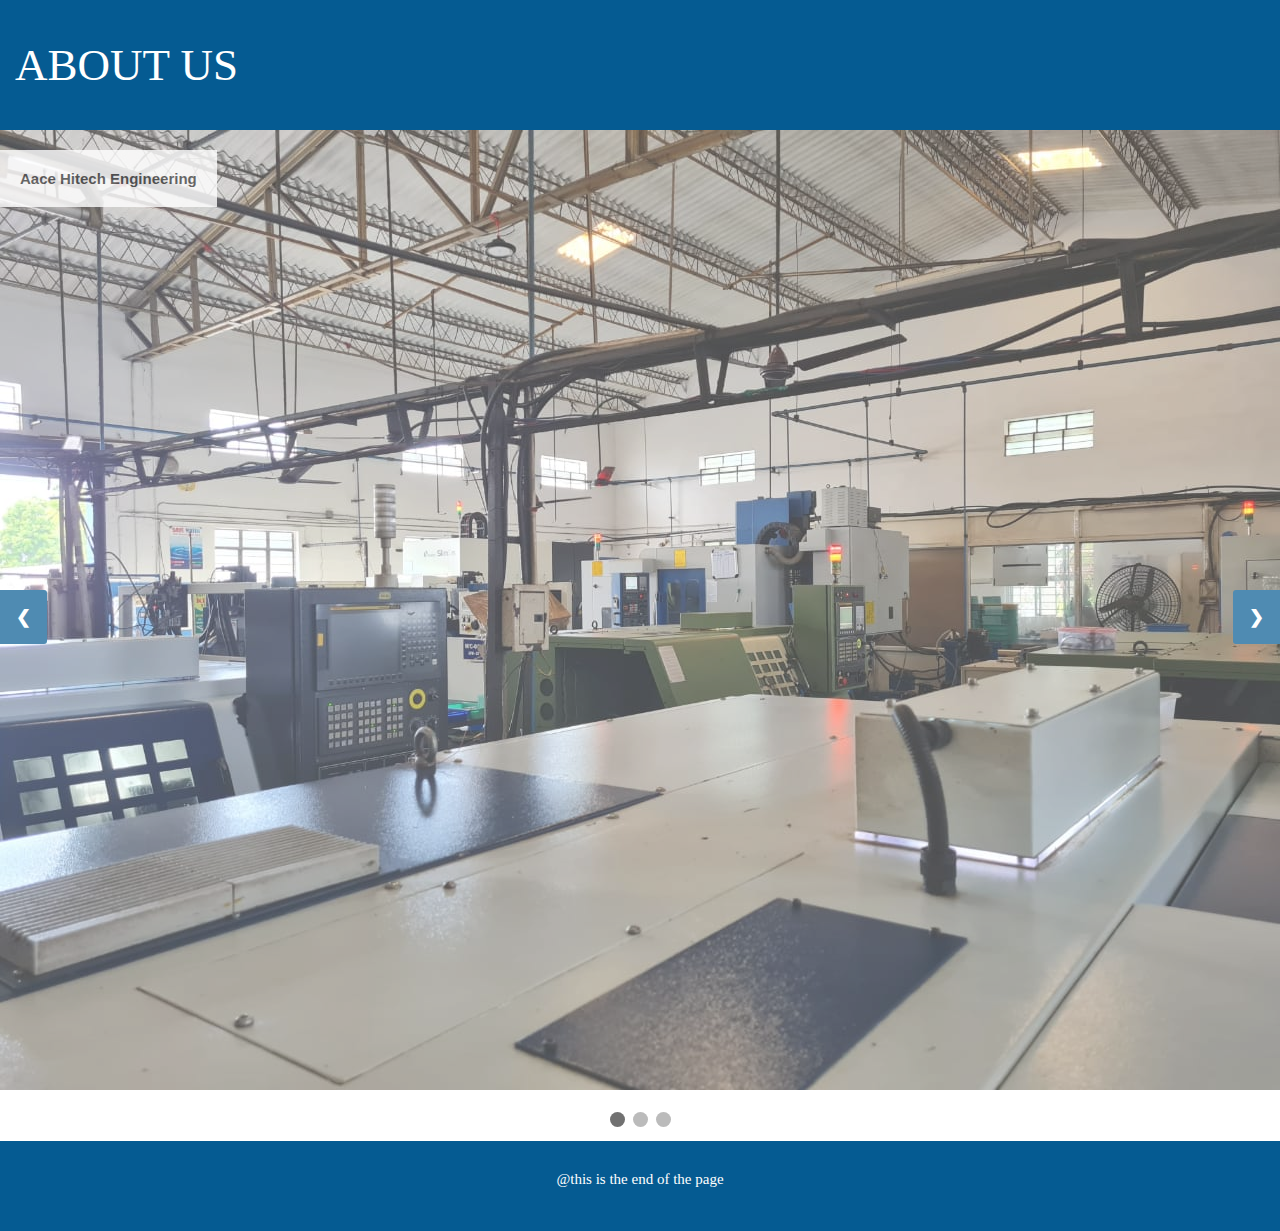
<file: about.html>
<!DOCTYPE html>
<html>
<title>ABOUT</title>
<head>
	<meta name="viewport" content="width=device-width, initial-scale=1">
	<link rel="stylesheet" href="aboutstyle.css">
</head>
<div class="header">ABOUT US</div>
<body>
	<div class="slideshow-container">

<div class="mySlides fade">
  <img src="image1.jpeg" style="width:100%">
  <div class="text"> Aace Hitech Engineering</div>
</div>

<div class="mySlides fade">
  <img src="image2.jpeg" style="width:100%">
</div>

<div class="mySlides fade">
  <img src="image3.jpeg" style="width:100%">
</div>

<a class="prev" onclick="plusSlides(-1)">&#10094;</a>
<a class="next" onclick="plusSlides(1)">&#10095;</a>

</div>
<br>

<div style="text-align:center">
  <span class="dot" onclick="currentSlide(1)"></span> 
  <span class="dot" onclick="currentSlide(2)"></span> 
  <span class="dot" onclick="currentSlide(3)"></span> 
</div>

<script>
var slideIndex = 1;
showSlides(slideIndex);

function plusSlides(n) {
  showSlides(slideIndex += n);
}

function currentSlide(n) {
  showSlides(slideIndex = n);
}

function showSlides(n) {
  var i;
  var slides = document.getElementsByClassName("mySlides");
  var dots = document.getElementsByClassName("dot");
  if (n > slides.length) {slideIndex = 1}    
  if (n < 1) {slideIndex = slides.length}
  for (i = 0; i < slides.length; i++) {
      slides[i].style.display = "none";  
  }
  for (i = 0; i < dots.length; i++) {
      dots[i].className = dots[i].className.replace(" active", "");
  }
  slides[slideIndex-1].style.display = "block";  
  dots[slideIndex-1].className += " active";
}
</script>
<div class="footer">@this is the end of the page</div>
</body>
</html>
</file>
<file: aboutstyle.css>
.slideshow-container {
  max-width: 1500px;
  position: relative;
  margin: auto;
  opacity: 0.7;
}
.prev, .next {
  cursor: pointer;
  position: absolute;
  top: 50%;
  width: auto;
  padding: 16px;
  margin-top: -22px;
  color: white;
  font-weight: bold;
  font-size: 18px;
  transition: 0.6s ease;
  border-radius: 0 3px 3px 0;
  user-select: none;
  background-color: #055b92;
}
.text {
  color: black;
  font-size: 15px;
  position: absolute;
  top: 20px;
  text-align: left;
  padding: 20px;
  background-color: white;
  opacity: 0.8;
  font-weight: bold;
  font-family: Arial;
}

.next {
  right: 0;
  border-radius: 3px 0 0 3px;
}

.prev:hover, .next:hover {
  background-color: rgba(0,0,0,0.8);
}
.dot {
  cursor: pointer;
  height: 15px;
  width: 15px;
  margin: 0 2px;
  background-color: #bbb;
  border-radius: 50%;
  display: inline-block;
  transition: background-color 0.6s ease;
}

.active, .dot:hover {
  background-color: #717171;
}

.fade {
  -webkit-animation-name: fade;
  -webkit-animation-duration: 1.5s;
  animation-name: fade;
  animation-duration: 1.5s;
}

@-webkit-keyframes fade {
  from {opacity: .4} 
  to {opacity: 1}
}

@keyframes fade {
  from {opacity: .4} 
  to {opacity: 1}
}
@media only screen and (max-width: 300px) {
  .prev, .next,.text {font-size: 11px}
}
* {
  margin: 0;
}
.header {
  background-color: #055b92 ;
  font-size: 45px;
  text-align: left;
  line-height: 100px;
  font-family: verdana;
  color: white;
  padding: 15px;
}
.footer {
  font-size: 15px;
  font-family: verdana;
  text-align: center;
  background-color: #055b92;
  height: 60px;
  color: white;
  margin-top: 10px;
  padding-top: 30px;
}
</file>
